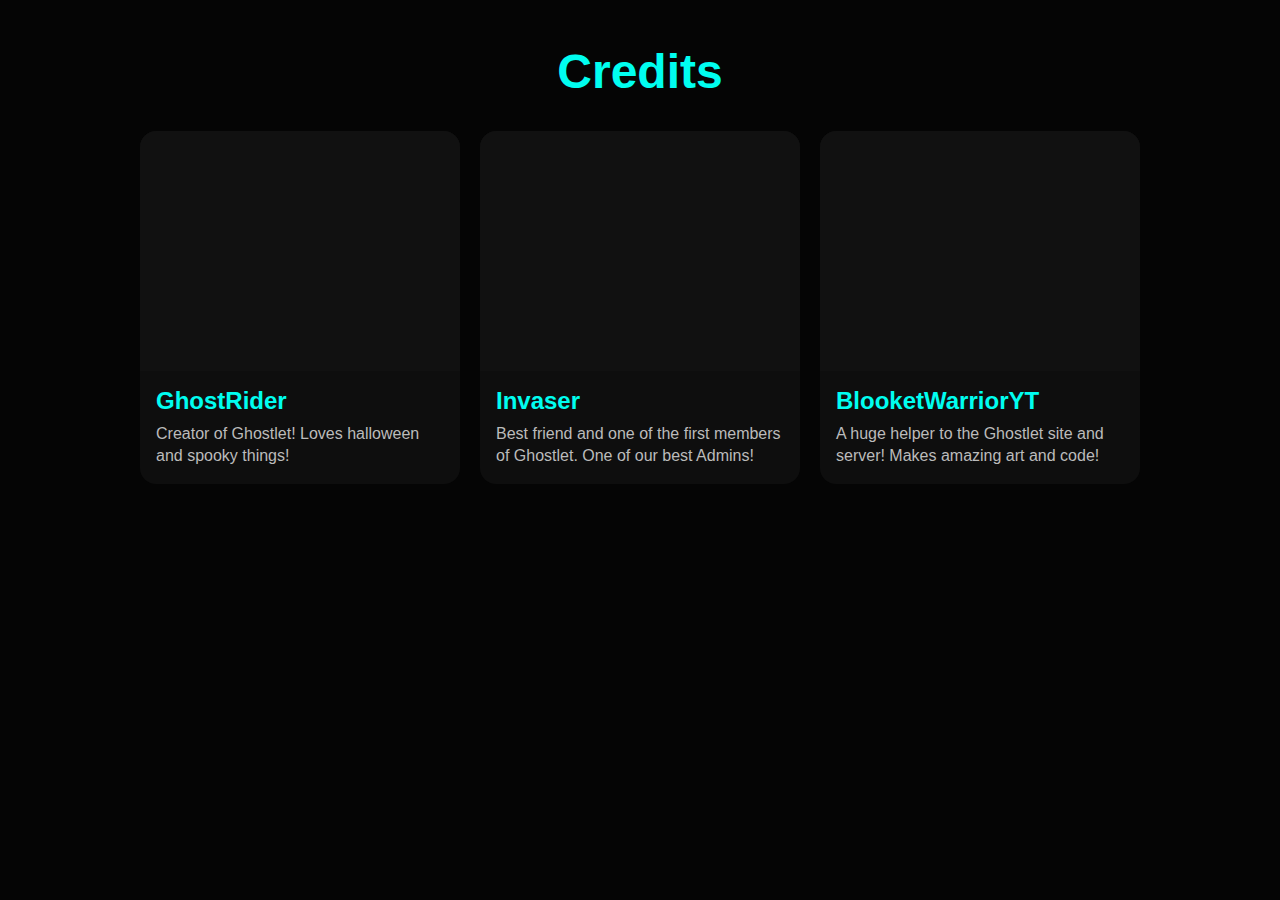
<file: credits.html>
<!doctype html>
<html>
<head>
<meta charset="utf-8" />
<title>Ghostlet — Credits</title>
<meta name="viewport" content="width=device-width,initial-scale=1" />
<style>
  html, body { margin:0; padding:0; overflow-x:hidden; background:#050505; color:#fff; font-family:Segoe UI,Arial; }
  .page-container { max-width:1000px; margin:24px auto; padding:20px; width:calc(100% - 40px); }
  .title { font-size:3rem; font-weight:800; color:#00fef0; text-align:center; margin-bottom:32px; }
  .credits-grid { display:grid; grid-template-columns:repeat(auto-fit, minmax(240px,1fr)); gap:20px; }
  .credit-card { background:#0e0e0e; border-radius:16px; overflow:hidden; transition: transform 0.2s; }
  .credit-card:hover { transform:scale(1.03); }
  .pfp { width:100%; height:240px; background:#111; background-size:cover; background-position:center; }
  .user-info { padding:16px; }
  .username { font-size:1.5rem; font-weight:800; color:#00fef0; margin-bottom:8px; }
  .description { font-size:1rem; color:#bbb; line-height:1.4; }
</style>
</head>

<body>
  <div class="page-container">
    <div class="title">Credits</div>
    <div class="credits-grid" id="creditsGrid">
<div class="credit-card">
  <!-- Profile Picture -->
  <div class="pfp" style="background-image: url('https://i.postimg.cc/cH3Wjs0J/ghost-Rider.webp');"></div>

  <!-- User Info -->
  <div class="user-info">
    <div class="username">GhostRider</div>
    <div class="description">
      Creator of Ghostlet! Loves halloween and spooky things!
    </div>
  </div>
</div>

      <div class="credit-card">
       <!-- Profile Picture -->
  <div class="pfp" style="background-image: url('https://i.ibb.co/0FQG7kF/friendly-ghost.png');"></div>

  <!-- User Info -->
  <div class="user-info">
    <div class="username">Invaser</div>
    <div class="description">
      Best friend and one of the first members of Ghostlet. One of our best Admins!
    </div>
  </div>
</div>

      <div class="credit-card">
     <!-- Profile Picture -->
  <div class="pfp" style="background-image: url('https://i.postimg.cc/HkNfCfST/Blooket-Warrior.gif');"></div>

  <!-- User Info -->
  <div class="user-info">
    <div class="username">BlooketWarriorYT</div>
    <div class="description">
      A huge helper to the Ghostlet site and server! Makes amazing art and code!
    </div>
  </div>
</div>

  
    
<script>
  async function loadCredits() {
    // Example: fetch users from Supabase 'profiles' table
    const { data: users, error } = await supabase.from('profiles').select('*');
    if (error) return console.error(error);

    const grid = document.getElementById('creditsGrid');
    grid.innerHTML = '';

    users.forEach(user => {
      const card = document.createElement('div');
      card.className = 'credit-card';

      // PFP
      const pfp = document.createElement('div');
      pfp.className = 'pfp';
      pfp.style.backgroundImage = `url(${user.pfp || 'https://i.ibb.co/0FQG7kF/friendly-ghost.png'})`;
      card.appendChild(pfp);

      // Info
      const info = document.createElement('div');
      info.className = 'user-info';

      const name = document.createElement('div');
      name.className = 'username';
      name.textContent = user.username || user.id;
      info.appendChild(name);

      const desc = document.createElement('div');
      desc.className = 'description';
      desc.textContent = user.description || 'No description available.';
      info.appendChild(desc);

      card.appendChild(info);
      grid.appendChild(card);
    });
  }

  loadCredits();
</script>
</body>
</html>
</file>
